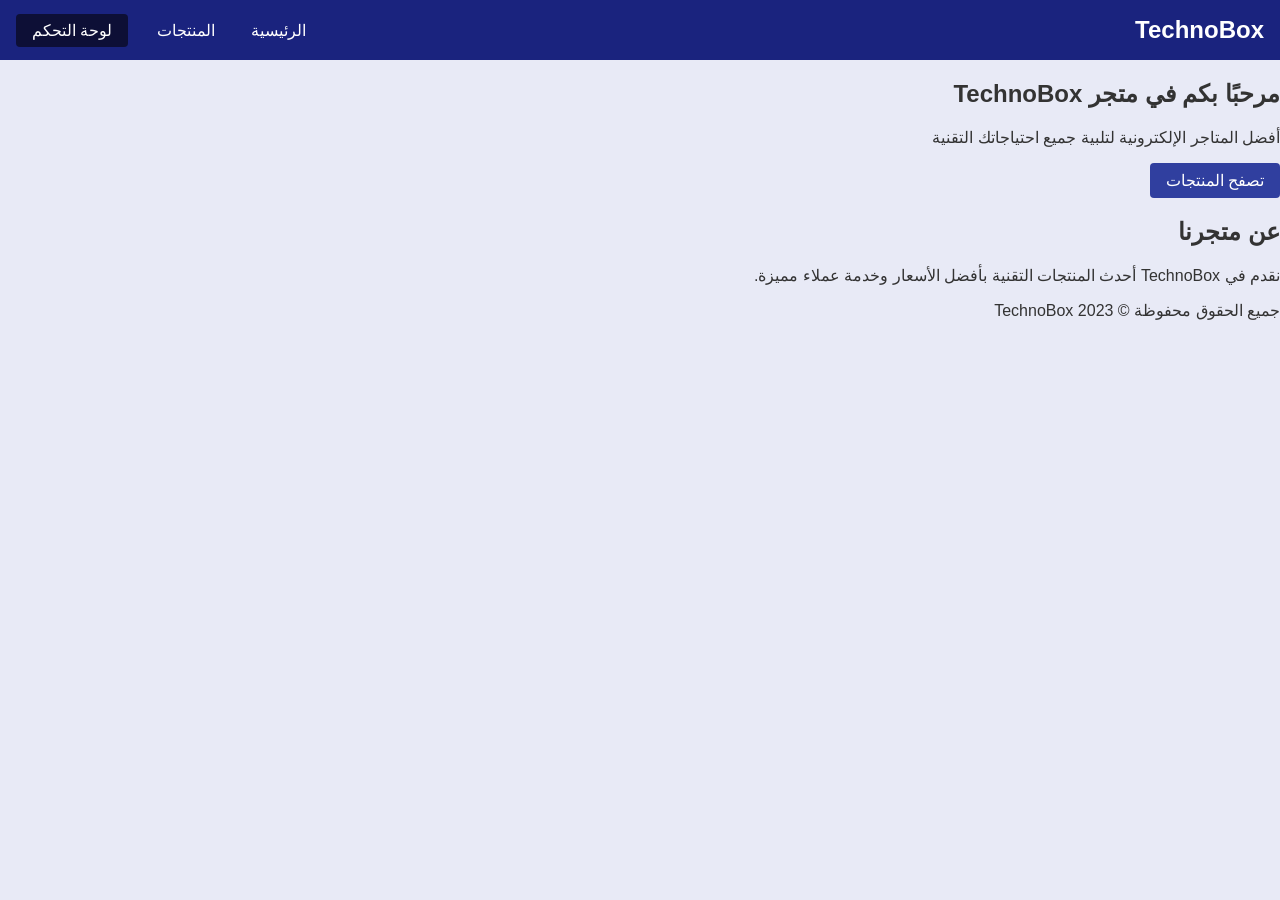
<file: index.html>
<!DOCTYPE html>
<html lang="ar" dir="rtl">
<head>
    <meta charset="UTF-8">
    <meta name="viewport" content="width=device-width, initial-scale=1.0">
    <title>TechnoBox - متجر إلكتروني</title>
    <link rel="stylesheet" href="styles.css">
</head>
<body>
    <header>
        <div class="logo">TechnoBox</div>
        <nav>
            <a href="index.html">الرئيسية</a>
            <a href="products.html">المنتجات</a>
            <a href="admin.html" class="admin-btn">لوحة التحكم</a>
        </nav>
    </header>

    <main>
        <section class="hero">
            <h1>مرحبًا بكم في متجر TechnoBox</h1>
            <p>أفضل المتاجر الإلكترونية لتلبية جميع احتياجاتك التقنية</p>
            <a href="products.html" class="btn">تصفح المنتجات</a>
        </section>

        <section class="about">
            <h2>عن متجرنا</h2>
            <p>نقدم في TechnoBox أحدث المنتجات التقنية بأفضل الأسعار وخدمة عملاء مميزة.</p>
        </section>
    </main>

    <footer>
        <p>جميع الحقوق محفوظة &copy; 2023 TechnoBox</p>
    </footer>

    <script src="script.js"></script>
</body>
</html>
</file>
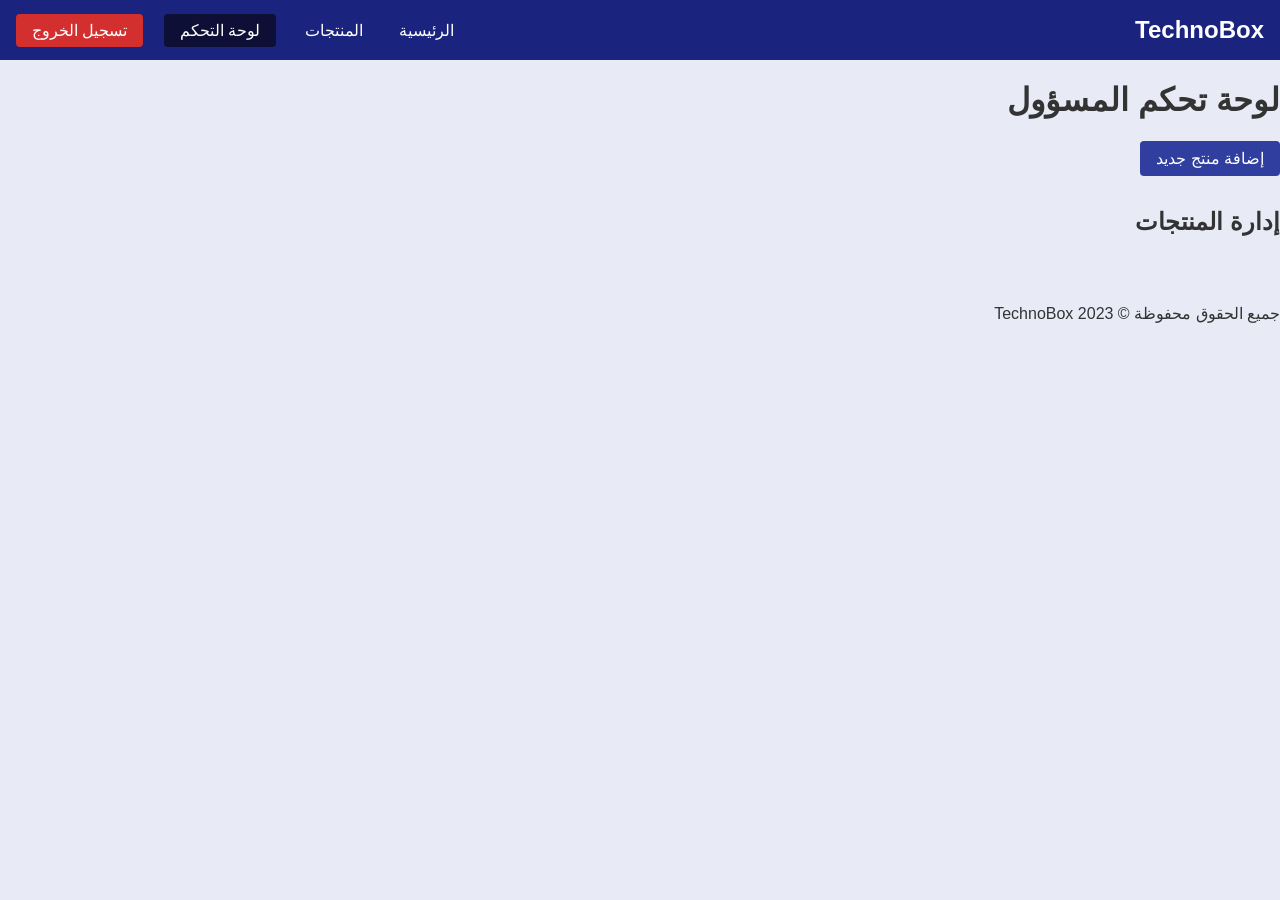
<file: admin.html>
<!DOCTYPE html>
<html lang="ar" dir="rtl">
<head>
    <meta charset="UTF-8">
    <meta name="viewport" content="width=device-width, initial-scale=1.0">
    <title>لوحة التحكم - TechnoBox</title>
    <link rel="stylesheet" href="styles.css">
</head>
<body>
    <header>
        <div class="logo">TechnoBox</div>
        <nav>
            <a href="index.html">الرئيسية</a>
            <a href="products.html">المنتجات</a>
            <a href="admin.html" class="admin-btn">لوحة التحكم</a>
            <a href="javascript:void(0)" onclick="logout()" class="logout-btn">تسجيل الخروج</a>
        </nav>
    </header>

    <main>
        <h1>لوحة تحكم المسؤول</h1>
        
        <div class="admin-actions">
            <a href="edit-product.html?action=add" class="btn">إضافة منتج جديد</a>
        </div>
        
        <h2>إدارة المنتجات</h2>
        <div id="adminProductsContainer" class="products-grid">
            <!-- سيتم ملؤها بالمنتجات من JavaScript -->
        </div>
    </main>

    <!-- نافذة تأكيد الحذف -->
    <div id="confirmDeleteModal" class="modal">
        <div class="modal-content">
            <h2>تأكيد الحذف</h2>
            <p>هل أنت متأكد أنك تريد حذف هذا المنتج؟</p>
            <div class="modal-actions">
                <button onclick="confirmDelete()" class="btn btn-danger">نعم، احذف</button>
                <button onclick="cancelDelete()" class="btn">إلغاء</button>
            </div>
        </div>
    </div>

    <!-- نافذة تأكيد نفاذ الكمية -->
    <div id="confirmOutOfStockModal" class="modal">
        <div class="modal-content">
            <h2>تأكيد نفاذ الكمية</h2>
            <p>هل أنت متأكد أنك تريد وضع هذا المنتج كـ "نفاذ الكمية"؟</p>
            <div class="modal-actions">
                <button onclick="confirmOutOfStock()" class="btn btn-warning">نعم، نفذت الكمية</button>
                <button onclick="cancelOutOfStock()" class="btn">إلغاء</button>
            </div>
        </div>
    </div>

    <footer>
        <p>جميع الحقوق محفوظة &copy; 2023 TechnoBox</p>
    </footer>

    <script src="admin.js"></script>
</body>
</html>
</file>
<file: styles.css>
/* الألوان الأساسية */
:root {
    --primary-color: #1a237e;
    --secondary-color: #303f9f;
    --light-blue: #e8eaf6;
    --dark-blue: #0d0f36;
    --danger-color: #d32f2f;
    --warning-color: #ffa000;
}

/* التنسيق العام */
body {
    font-family: Arial, sans-serif;
    margin: 0;
    padding: 0;
    background-color: var(--light-blue);
    color: #333;
}

header {
    background-color: var(--primary-color);
    color: white;
    padding: 1rem;
    display: flex;
    justify-content: space-between;
    align-items: center;
}

.logo {
    font-size: 1.5rem;
    font-weight: bold;
}

nav a {
    color: white;
    text-decoration: none;
    margin-right: 1rem;
    padding: 0.5rem;
}

nav a:hover {
    background-color: var(--secondary-color);
    border-radius: 4px;
}

.admin-btn {
    background-color: var(--dark-blue);
    border-radius: 4px;
    padding: 0.5rem 1rem !important;
}

.logout-btn {
    background-color: var(--danger-color);
    border-radius: 4px;
    padding: 0.5rem 1rem !important;
}

/* المنتجات */
.products-grid {
    display: grid;
    grid-template-columns: repeat(auto-fill, minmax(250px, 1fr));
    gap: 1rem;
    padding: 1rem;
}

.product-card {
    background: white;
    border-radius: 8px;
    padding: 1rem;
    box-shadow: 0 2px 4px rgba(0,0,0,0.1);
    position: relative;
}

.product-card img {
    width: 100%;
    height: 200px;
    object-fit: cover;
    border-radius: 4px;
}

.product-card .out-of-stock {
    position: absolute;
    top: 10px;
    left: 10px;
    background-color: var(--danger-color);
    color: white;
    padding: 0.3rem 0.6rem;
    border-radius: 4px;
    font-size: 0.8rem;
}

.product-actions {
    display: flex;
    gap: 0.5rem;
    margin-top: 1rem;
}

.btn {
    background-color: var(--secondary-color);
    color: white;
    border: none;
    padding: 0.5rem 1rem;
    border-radius: 4px;
    cursor: pointer;
    text-decoration: none;
    display: inline-block;
}

.btn-secondary {
    background-color: #757575;
}

.btn-danger {
    background-color: var(--danger-color);
}

.btn-warning {
    background-color: var(--warning-color);
}

/* النماذج */
.modal {
    display: none;
    position: fixed;
    z-index: 1;
    left: 0;
    top: 0;
    width: 100%;
    height: 100%;
    background-color: rgba(0,0,0,0.5);
}

.modal-content {
    background-color: var(--light-blue);
    margin: 10% auto;
    padding: 2rem;
    border-radius: 8px;
    width: 80%;
    max-width: 500px;
}

.close {
    color: #aaa;
    float: left;
    font-size: 28px;
    font-weight: bold;
    cursor: pointer;
}

.modal-actions {
    display: flex;
    justify-content: flex-end;
    gap: 1rem;
    margin-top: 1rem;
}

/* طرق الدفع */
.payment-methods {
    display: flex;
    justify-content: space-around;
    margin: 1rem 0;
}

.payment-methods button {
    background: none;
    border: none;
    cursor: pointer;
}

.payment-methods img {
    width: 80px;
    height: 50px;
    object-fit: contain;
}

.payment-info {
    background: white;
    padding: 1rem;
    border-radius: 4px;
    margin: 1rem 0;
}

/* لوحة التحكم */
.admin-actions {
    margin-bottom: 2rem;
}

/* نموذج المنتج */
.form-group {
    margin-bottom: 1rem;
}

.form-group label {
    display: block;
    margin-bottom: 0.5rem;
    font-weight: bold;
}

.form-group input,
.form-group textarea,
.form-group select {
    width: 100%;
    padding: 0.5rem;
    border: 1px solid #ddd;
    border-radius: 4px;
}

.form-group textarea {
    min-height: 100px;
}

.form-actions {
    display: flex;
    gap: 1rem;
    margin-top: 1rem;
}

.payment-options {
    display: flex;
    flex-direction: column;
    gap: 0.5rem;
    margin-top: 0.5rem;
}
</file>
